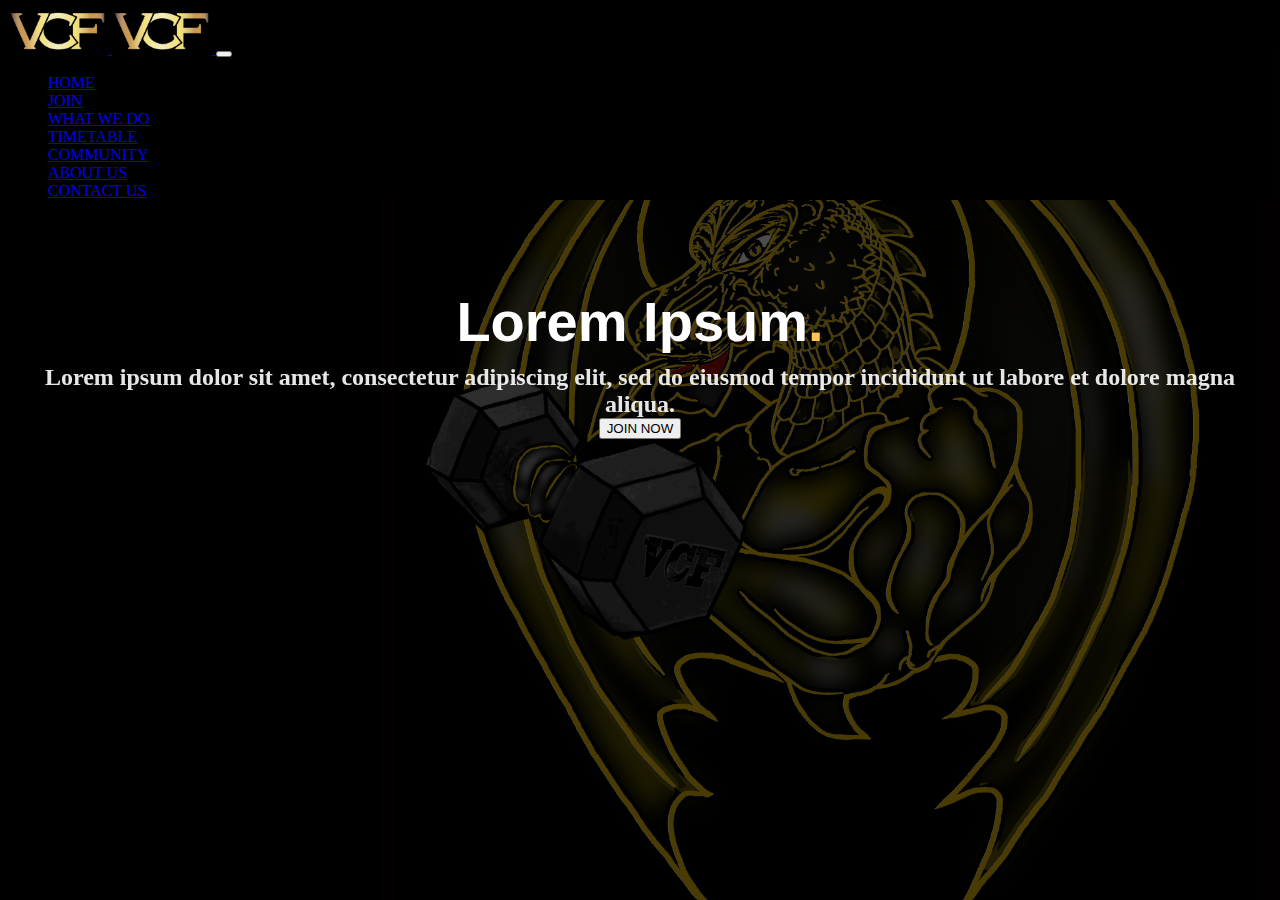
<file: index.html>
<!doctype html>
<html lang="en">
<head>
    <meta charset="utf-8">
    <meta name="viewport" content="width=device-width, initial-scale=1">
    <title>Bootstrap demo</title>
    <link href="custom.css" rel="stylesheet">
    <link rel="stylesheet" href="https://unpkg.com/aos@next/dist/aos.css" />
    <link href="https://cdn.jsdelivr.net/npm/bootstrap@5.2.3/dist/css/bootstrap.min.css" rel="stylesheet"
          integrity="sha384-rbsA2VBKQhggwzxH7pPCaAqO46MgnOM80zW1RWuH61DGLwZJEdK2Kadq2F9CUG65" crossorigin="anonymous">
    <script src="https://cdn.jsdelivr.net/npm/bootstrap@5.2.3/dist/js/bootstrap.bundle.min.js"
            integrity="sha384-kenU1KFdBIe4zVF0s0G1M5b4hcpxyD9F7jL+jjXkk+Q2h455rYXK/7HAuoJl+0I4"
            crossorigin="anonymous"></script>
    <style>
        body {
            background: linear-gradient(
                    rgba(0, 0, 0, 0.7),
                    rgba(0, 0, 0, 0.7)
            ),
            url('media/background.jpeg');
            background-attachment: fixed;
            background-size: contain;
            background-repeat: no-repeat;
            background-color: black;
            background-position: right calc(50% + 50px);
        }
    </style>
</head>
<body>

    <nav class="navbar navbar-expand-lg navbar-dark fixed-top">
        <div class="container-fluid">
            <a class="navbar-brand d-block d-sm-none" href="index.html">
                <img class="img-fluid" src='media/logo.jpeg' width="100">
            </a>
            <a class="navbar-brand d-none d-sm-block" href="index.html">
                <img class="img-fluid" src='media/logo.jpeg' width="100">
            </a>
            <button class="navbar-toggler" type="button" data-bs-toggle="collapse" data-bs-target="#navbarToggler"
                    aria-controls="primary-menu" aria-expanded="false" aria-label="Toggle navigation">
                <span class="navbar-toggler-icon"></span>
            </button>
            <div class="collapse navbar-collapse" id="navbarToggler">
                <div class="container">
                    <ul id="menu-left-menu"
                        class="navbar-nav align-items-center justify-content-between container-fluid">
                        <li id="menu-item-1882"
                            class="menu-item menu-item-type-post_type menu-item-object-page menu-item-home current-menu-item page_item page-item-73 current_page_item menu-item-1882 nav-item active ">
                            <a href="index.html" aria-current="page" class="nav-link">HOME</a></li>
                        <li id="menu-item-1880"
                            class="menu-item menu-item-type-post_type menu-item-object-page menu-item-1880 nav-item"><a
                                href="join.html" class="nav-link">JOIN</a></li>
                        <li id="menu-item-1883"
                            class="menu-item menu-item-type-post_type menu-item-object-page menu-item-1883 nav-item"><a
                                href="what.html" class="nav-link">WHAT WE DO</a></li>
                        <li id="menu-item-1881"
                            class="menu-item menu-item-type-post_type menu-item-object-page menu-item-1881 nav-item"><a
                                href="timetable.html" class="nav-link">TIMETABLE</a></li>
                        <li id="menu-item-2346"
                            class="menu-item menu-item-type-post_type menu-item-object-page menu-item-2346 nav-item"><a
                                href="community.html" class="nav-link">COMMUNITY</a></li>
                        <li id="menu-item-2344"
                            class="menu-item menu-item-type-post_type menu-item-object-page menu-item-2344 nav-item"><a
                                href="about.html" class="nav-link">ABOUT US</a></li>
                        <li id="menu-item-2345"
                            class="menu-item menu-item-type-post_type menu-item-object-page menu-item-2345 nav-item"><a
                                href="contact.html" class="nav-link">CONTACT US</a></li>
                    </ul>
                </div>
            </div>
        </div>
    </nav>


    <section id="hero" class="d-flex align-items-center justify-content-center">
        <div class="container" data-aos="fade-up">

            <div class="row justify-content-center" data-aos="fade-up" data-aos-delay="150">
                <div class="col">
                    <h1>Lorem Ipsum<span>.</span></h1>
                    <h2>Lorem ipsum dolor sit amet, consectetur adipiscing elit, sed do eiusmod tempor incididunt ut labore et dolore magna aliqua.</h2>
                </div>
            </div>

            <div class="row gy-4 mt-5 justify-content-center" data-aos="zoom-in" data-aos-delay="250">
                <div class="col">
                    <button href="join.html" type="button" class="btn btn-lg btn-outline-light"
                            role="button" onclick="location.href = 'join.html';">
                        JOIN NOW
                    </button>
                </div>
            </div>

        </div>
    </section><!-- End Hero -->

    <script src="https://unpkg.com/aos@next/dist/aos.js"></script>
    <script>
        AOS.init();
    </script>


</body>

</html>
</file>
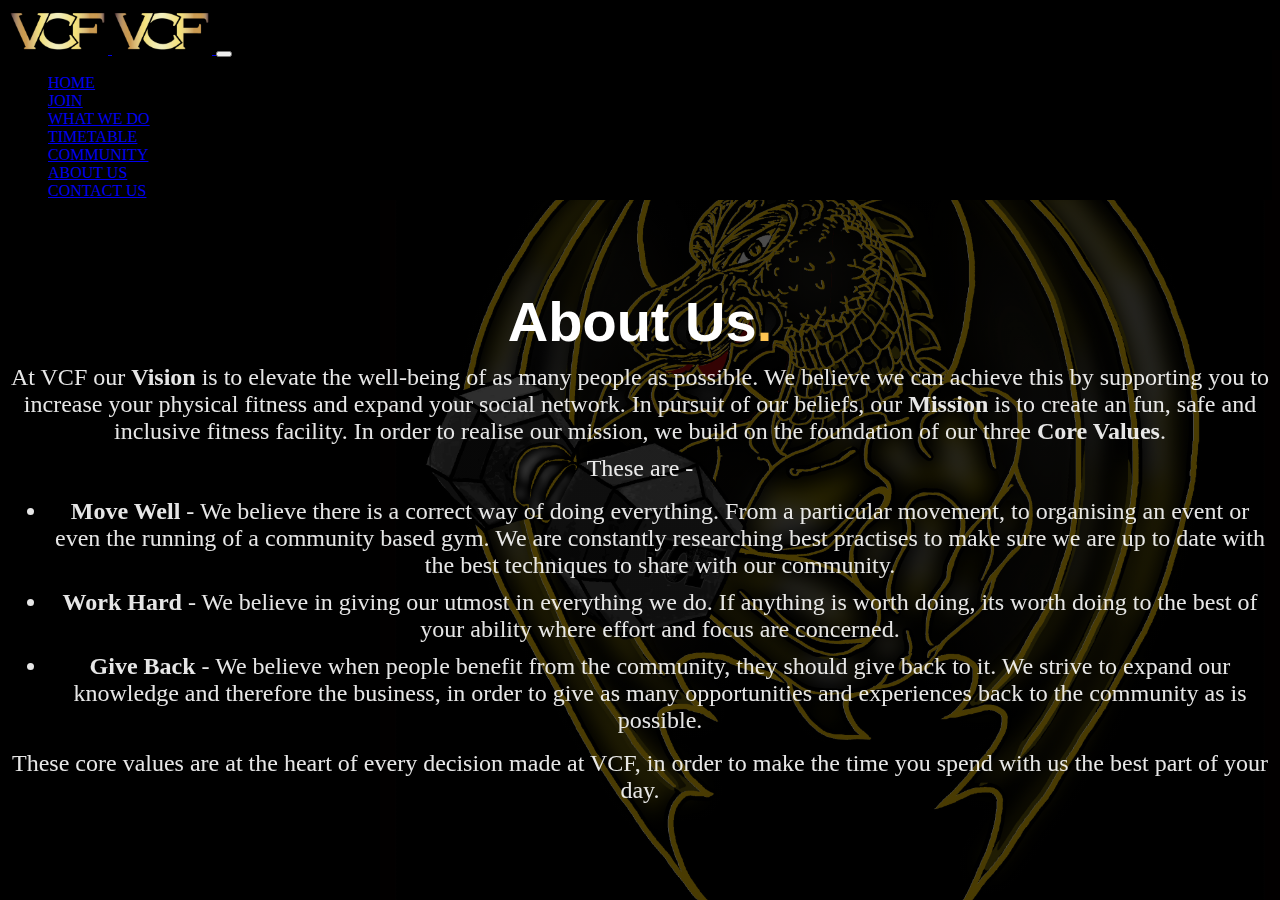
<file: about.html>
<!doctype html>
<html lang="en">
<head>
    <meta charset="utf-8">
    <meta name="viewport" content="width=device-width, initial-scale=1">
    <title>Bootstrap demo</title>
    <link href="custom.css" rel="stylesheet">
    <link rel="stylesheet" href="https://unpkg.com/aos@next/dist/aos.css"/>
    <link href="https://cdn.jsdelivr.net/npm/bootstrap@5.2.3/dist/css/bootstrap.min.css" rel="stylesheet"
          integrity="sha384-rbsA2VBKQhggwzxH7pPCaAqO46MgnOM80zW1RWuH61DGLwZJEdK2Kadq2F9CUG65" crossorigin="anonymous">
    <script src="https://cdn.jsdelivr.net/npm/bootstrap@5.2.3/dist/js/bootstrap.bundle.min.js"
            integrity="sha384-kenU1KFdBIe4zVF0s0G1M5b4hcpxyD9F7jL+jjXkk+Q2h455rYXK/7HAuoJl+0I4"
            crossorigin="anonymous"></script>
    <style>
        body {
            background: linear-gradient(
                    rgba(0, 0, 0, 0.7),
                    rgba(0, 0, 0, 0.7)
            ),
            url('media/background.jpeg');
            background-attachment: fixed;
            background-size: contain;
            background-repeat: no-repeat;
            background-color: black;
            background-position: right calc(50% + 50px);
        }
    </style>
</head>
<body>

<nav class="navbar navbar-expand-lg navbar-dark fixed-top">
    <div class="container-fluid">
        <a class="navbar-brand d-block d-sm-none" href="index.html">
            <img class="img-fluid" src='media/logo.jpeg' width="100">
        </a>
        <a class="navbar-brand d-none d-sm-block" href="index.html">
            <img class="img-fluid" src='media/logo.jpeg' width="100">
        </a>
        <button class="navbar-toggler" type="button" data-bs-toggle="collapse" data-bs-target="#navbarToggler"
                aria-controls="primary-menu" aria-expanded="false" aria-label="Toggle navigation">
            <span class="navbar-toggler-icon"></span>
        </button>
        <div class="collapse navbar-collapse" id="navbarToggler">
            <div class="container">
                <ul id="menu-left-menu"
                    class="navbar-nav align-items-center justify-content-between container-fluid">
                    <li id="menu-item-1882"
                        class="menu-item menu-item-type-post_type menu-item-object-page menu-item-home current-menu-item page_item page-item-73 current_page_item menu-item-1882 nav-item active ">
                        <a href="index.html" class="nav-link">HOME</a></li>
                    <li id="menu-item-1880"
                        class="menu-item menu-item-type-post_type menu-item-object-page menu-item-1880 nav-item"><a
                            href="join.html" class="nav-link">JOIN</a></li>
                    <li id="menu-item-1883"
                        class="menu-item menu-item-type-post_type menu-item-object-page menu-item-1883 nav-item"><a
                            href="what.html" class="nav-link">WHAT WE DO</a></li>
                    <li id="menu-item-1881"
                        class="menu-item menu-item-type-post_type menu-item-object-page menu-item-1881 nav-item"><a
                            href="timetable.html" class="nav-link">TIMETABLE</a></li>
                    <li id="menu-item-2346"
                        class="menu-item menu-item-type-post_type menu-item-object-page menu-item-2346 nav-item"><a
                            href="community.html" class="nav-link">COMMUNITY</a></li>
                    <li id="menu-item-2344"
                        class="menu-item menu-item-type-post_type menu-item-object-page menu-item-2344 nav-item active"><a
                            href="about.html" aria-current="page" class="nav-link">ABOUT US</a></li>
                    <li id="menu-item-2345"
                        class="menu-item menu-item-type-post_type menu-item-object-page menu-item-2345 nav-item"><a
                            href="contact.html" class="nav-link">CONTACT US</a></li>
                </ul>
            </div>
        </div>
    </div>
</nav>


<section id="hero" class="d-flex align-items-center justify-content-center">
    <div class="container" data-aos="fade-up">

        <div class="row justify-content-center" data-aos="fade-up" data-aos-delay="150">
            <div class="col">
                <h1>About Us<span>.</span></h1>
                <p>At VCF our <b>Vision</b> is to elevate the well-being of as many people as possible. We believe we can
                    achieve this by supporting you to increase your physical fitness and expand your social network. In
                    pursuit of our beliefs, our <b>Mission</b> is to create an fun, safe and inclusive fitness facility. In
                    order to realise our mission, we build on the foundation of our three <b>Core Values</b>.</p>


                <p>
                    These are -</p>

                <ul>
                    <li>
                        <p><b>Move Well</b>
                        - We believe there is a correct way of doing everything. From a particular movement, to
                        organising an event or even the running of a community based gym. We are constantly researching
                        best practises to make sure we are up to date with the best techniques to share with our
                        community.
                        </p>

                    </li>

                    <li>
                        <p><b>Work Hard</b>
                        - We believe in giving our utmost in everything we do. If anything is worth doing, its worth
                        doing to the best of your ability where effort and focus are concerned.
                        </p>
                    </li>

                    <li>
                        <p><b>Give Back</b>
                        - We believe when people benefit from the community, they should give back to it. We strive to
                        expand our knowledge and therefore the business, in order to give as many opportunities and
                        experiences back to the community as is possible.
                        </p>
                    </li>


                </ul>


                <p>
                    These core values are at the heart of every decision made at VCF, in order to make the time you
                    spend with us the best part of your day.</p>
            </div>
        </div>

        <div class="row gy-4 mt-5 justify-content-center" data-aos="zoom-in" data-aos-delay="250">
            <div class="col">
                <button href="join.html" type="button" class="btn btn-lg btn-outline-light"
                        role="button" onclick="location.href = 'join.html';">
                    JOIN NOW
                </button>
            </div>
        </div>

    </div>
</section><!-- End Hero -->

<script src="https://unpkg.com/aos@next/dist/aos.js"></script>
<script>
    AOS.init();
</script>


</body>

</html>
</file>
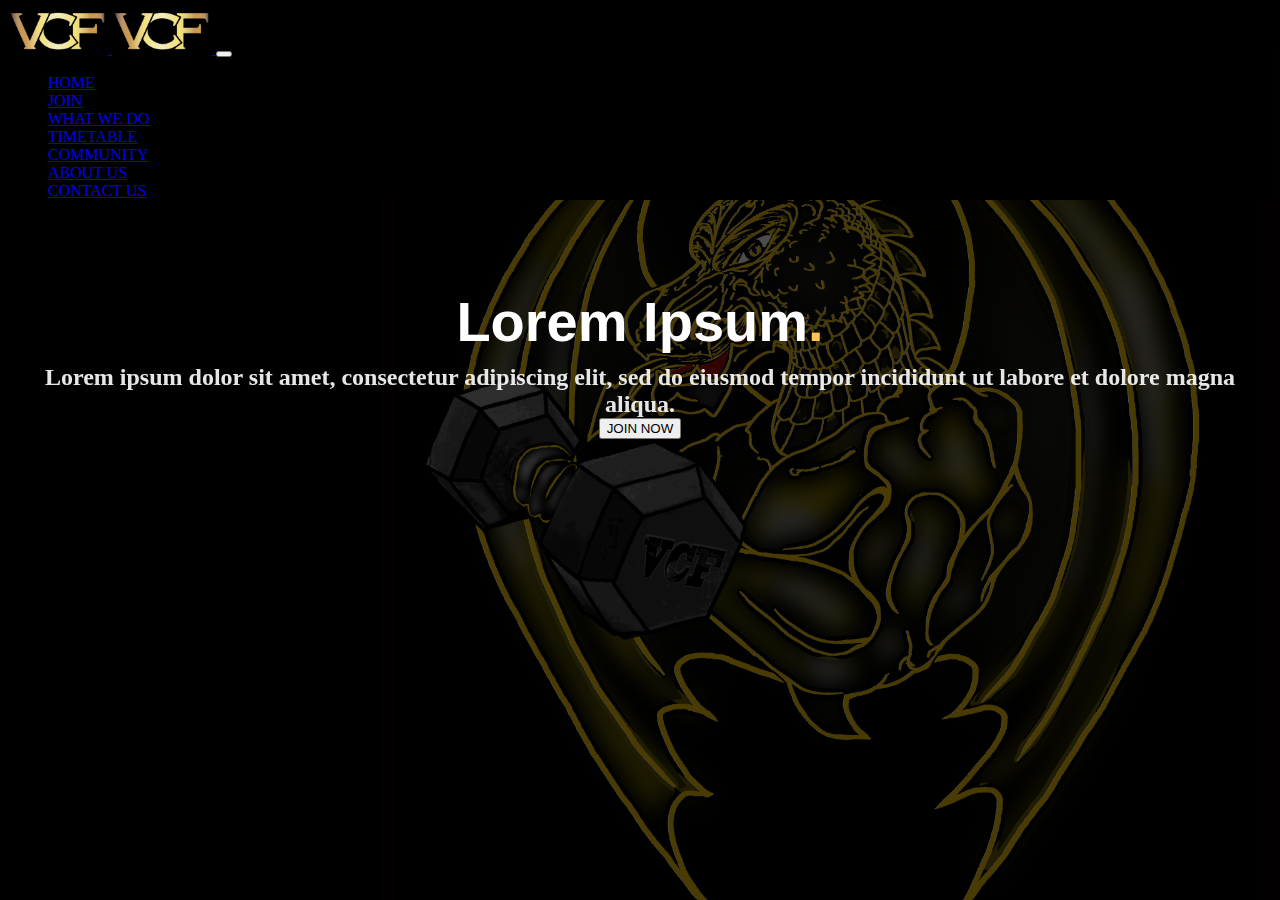
<file: community.html>
<!doctype html>
<html lang="en">
<head>
    <meta charset="utf-8">
    <meta name="viewport" content="width=device-width, initial-scale=1">
    <title>Bootstrap demo</title>
    <link href="custom.css" rel="stylesheet">
    <link rel="stylesheet" href="https://unpkg.com/aos@next/dist/aos.css" />
    <link href="https://cdn.jsdelivr.net/npm/bootstrap@5.2.3/dist/css/bootstrap.min.css" rel="stylesheet"
          integrity="sha384-rbsA2VBKQhggwzxH7pPCaAqO46MgnOM80zW1RWuH61DGLwZJEdK2Kadq2F9CUG65" crossorigin="anonymous">
    <script src="https://cdn.jsdelivr.net/npm/bootstrap@5.2.3/dist/js/bootstrap.bundle.min.js"
            integrity="sha384-kenU1KFdBIe4zVF0s0G1M5b4hcpxyD9F7jL+jjXkk+Q2h455rYXK/7HAuoJl+0I4"
            crossorigin="anonymous"></script>
    <style>
        body {
            background: linear-gradient(
                    rgba(0, 0, 0, 0.7),
                    rgba(0, 0, 0, 0.7)
            ),
            url('media/background.jpeg');
            background-attachment: fixed;
            background-size: contain;
            background-repeat: no-repeat;
            background-color: black;
            background-position: right calc(50% + 50px);
        }
    </style>
</head>
<body>

<nav class="navbar navbar-expand-lg navbar-dark fixed-top">
    <div class="container-fluid">
        <a class="navbar-brand d-block d-sm-none" href="index.html">
            <img class="img-fluid" src='media/logo.jpeg' width="100">
        </a>
        <a class="navbar-brand d-none d-sm-block" href="index.html">
            <img class="img-fluid" src='media/logo.jpeg' width="100">
        </a>
        <button class="navbar-toggler" type="button" data-bs-toggle="collapse" data-bs-target="#navbarToggler"
                aria-controls="primary-menu" aria-expanded="false" aria-label="Toggle navigation">
            <span class="navbar-toggler-icon"></span>
        </button>
        <div class="collapse navbar-collapse" id="navbarToggler">
            <div class="container">
                <ul id="menu-left-menu"
                    class="navbar-nav align-items-center justify-content-between container-fluid">
                    <li id="menu-item-1882"
                        class="menu-item menu-item-type-post_type menu-item-object-page menu-item-home current-menu-item page_item page-item-73 current_page_item menu-item-1882 nav-item active ">
                        <a href="index.html" aria-current="page" class="nav-link">HOME</a></li>
                    <li id="menu-item-1880"
                        class="menu-item menu-item-type-post_type menu-item-object-page menu-item-1880 nav-item"><a
                            href="join.html" class="nav-link">JOIN</a></li>
                    <li id="menu-item-1883"
                        class="menu-item menu-item-type-post_type menu-item-object-page menu-item-1883 nav-item"><a
                            href="what.html" class="nav-link">WHAT WE DO</a></li>
                    <li id="menu-item-1881"
                        class="menu-item menu-item-type-post_type menu-item-object-page menu-item-1881 nav-item"><a
                            href="timetable.html" class="nav-link">TIMETABLE</a></li>
                    <li id="menu-item-2346"
                        class="menu-item menu-item-type-post_type menu-item-object-page menu-item-2346 nav-item"><a
                            href="community.html" class="nav-link">COMMUNITY</a></li>
                    <li id="menu-item-2344"
                        class="menu-item menu-item-type-post_type menu-item-object-page menu-item-2344 nav-item"><a
                            href="about.html" class="nav-link">ABOUT US</a></li>
                    <li id="menu-item-2345"
                        class="menu-item menu-item-type-post_type menu-item-object-page menu-item-2345 nav-item"><a
                            href="contact.html" class="nav-link">CONTACT US</a></li>
                </ul>
            </div>
        </div>
    </div>
</nav>

    <section id="hero" class="d-flex align-items-center justify-content-center">
        <div class="container" data-aos="fade-up">

            <div class="row justify-content-center" data-aos="fade-up" data-aos-delay="150">
                <div class="col">
                    <h1>Lorem Ipsum<span>.</span></h1>
                    <h2>Lorem ipsum dolor sit amet, consectetur adipiscing elit, sed do eiusmod tempor incididunt ut labore et dolore magna aliqua.</h2>
                </div>
            </div>

            <div class="row gy-4 mt-5 justify-content-center" data-aos="zoom-in" data-aos-delay="250">
                <div class="col">
                    <button href="join.html" type="button" class="btn btn-lg btn-outline-light"
                            role="button" onclick="location.href = 'join.html';">
                        JOIN NOW
                    </button>
                </div>
            </div>

        </div>
    </section><!-- End Hero -->

    <script src="https://unpkg.com/aos@next/dist/aos.js"></script>
    <script>
        AOS.init();
    </script>


</body>

</html>
</file>
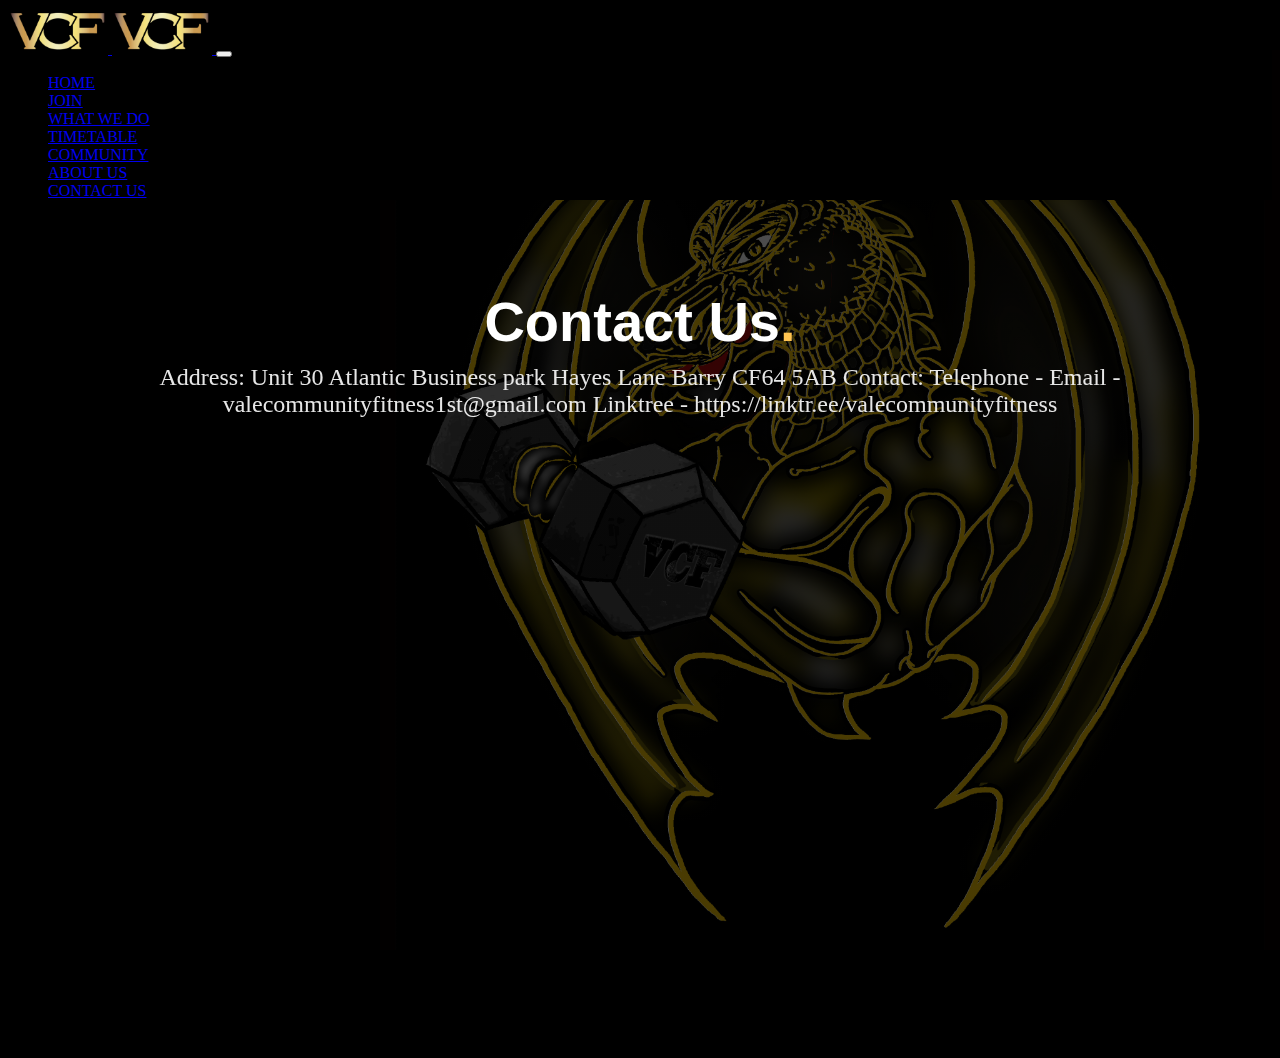
<file: contact.html>
<!doctype html>
<html lang="en">
<head>
    <meta charset="utf-8">
    <meta name="viewport" content="width=device-width, initial-scale=1">
    <title>Bootstrap demo</title>
    <link href="custom.css" rel="stylesheet">
    <link rel="stylesheet" href="https://unpkg.com/aos@next/dist/aos.css" />
    <link href="https://cdn.jsdelivr.net/npm/bootstrap@5.2.3/dist/css/bootstrap.min.css" rel="stylesheet"
          integrity="sha384-rbsA2VBKQhggwzxH7pPCaAqO46MgnOM80zW1RWuH61DGLwZJEdK2Kadq2F9CUG65" crossorigin="anonymous">
    <script src="https://cdn.jsdelivr.net/npm/bootstrap@5.2.3/dist/js/bootstrap.bundle.min.js"
            integrity="sha384-kenU1KFdBIe4zVF0s0G1M5b4hcpxyD9F7jL+jjXkk+Q2h455rYXK/7HAuoJl+0I4"
            crossorigin="anonymous"></script>
    <style>
        body {
            background: linear-gradient(
                    rgba(0, 0, 0, 0.7),
                    rgba(0, 0, 0, 0.7)
            ),
            url('media/background.jpeg');
            background-attachment: fixed;
            background-size: contain;
            background-repeat: no-repeat;
            background-color: black;
            background-position: right calc(50% + 50px);
        }
    </style>
</head>
<body>

<nav class="navbar navbar-expand-lg navbar-dark fixed-top">
    <div class="container-fluid">
        <a class="navbar-brand d-block d-sm-none" href="index.html">
            <img class="img-fluid" src='media/logo.jpeg' width="100">
        </a>
        <a class="navbar-brand d-none d-sm-block" href="index.html">
            <img class="img-fluid" src='media/logo.jpeg' width="100">
        </a>
        <button class="navbar-toggler" type="button" data-bs-toggle="collapse" data-bs-target="#navbarToggler"
                aria-controls="primary-menu" aria-expanded="false" aria-label="Toggle navigation">
            <span class="navbar-toggler-icon"></span>
        </button>
        <div class="collapse navbar-collapse" id="navbarToggler">
            <div class="container">
                <ul id="menu-left-menu"
                    class="navbar-nav align-items-center justify-content-between container-fluid">
                    <li id="menu-item-1882"
                        class="menu-item menu-item-type-post_type menu-item-object-page menu-item-home current-menu-item page_item page-item-73 current_page_item menu-item-1882 nav-item active ">
                        <a href="index.html" aria-current="page" class="nav-link">HOME</a></li>
                    <li id="menu-item-1880"
                        class="menu-item menu-item-type-post_type menu-item-object-page menu-item-1880 nav-item"><a
                            href="join.html" class="nav-link">JOIN</a></li>
                    <li id="menu-item-1883"
                        class="menu-item menu-item-type-post_type menu-item-object-page menu-item-1883 nav-item"><a
                            href="what.html" class="nav-link">WHAT WE DO</a></li>
                    <li id="menu-item-1881"
                        class="menu-item menu-item-type-post_type menu-item-object-page menu-item-1881 nav-item"><a
                            href="timetable.html" class="nav-link">TIMETABLE</a></li>
                    <li id="menu-item-2346"
                        class="menu-item menu-item-type-post_type menu-item-object-page menu-item-2346 nav-item"><a
                            href="community.html" class="nav-link">COMMUNITY</a></li>
                    <li id="menu-item-2344"
                        class="menu-item menu-item-type-post_type menu-item-object-page menu-item-2344 nav-item"><a
                            href="about.html" class="nav-link">ABOUT US</a></li>
                    <li id="menu-item-2345"
                        class="menu-item menu-item-type-post_type menu-item-object-page menu-item-2345 nav-item"><a
                            href="contact.html" class="nav-link">CONTACT US</a></li>
                </ul>
            </div>
        </div>
    </div>
</nav>

    <section id="hero" class="d-flex align-items-center justify-content-center">
        <div class="container" data-aos="fade-up">

            <div class="row justify-content-center" data-aos="fade-up" data-aos-delay="150">
                <div class="col">
                    <h1>Contact Us<span>.</span></h1>
                    <p>Address: Unit 30

                        Atlantic Business park

                        Hayes Lane

                        Barry

                        CF64 5AB



                        Contact: Telephone -

                        Email - valecommunityfitness1st@gmail.com

                        Linktree - https://linktr.ee/valecommunityfitness</p>
                </div>
                <div class="col">
                    <div class="container-fluid">
                        <div class="map-responsive">
                            <!--                    <iframe src="https://www.google.com/maps/embed/v1/place?key=AIzaSyA0s1a7phLN0iaD6-UE7m4qP-z21pH0eSc&q=Eiffel+Tower+Paris+France" width="600" height="450" frameborder="0" style="border:0" allowfullscreen></iframe>-->
                            <iframe src="https://www.google.com/maps/embed?pb=!1m18!1m12!1m3!1d2489.1659453726234!2d-3.2462964059847383!3d51.40000549904974!2m3!1f0!2f0!3f0!3m2!1i1024!2i768!4f13.1!3m3!1m2!1s0x486e05ce853f8b3b%3A0x4f8f8fb530c16cdf!2sHayes%20Ln%2C%20Barry%2C%20Penarth!5e0!3m2!1sen!2suk!4v1682189909585!5m2!1sen!2suk"
                                    width="600" height="450" style="border:0;" allowfullscreen="" loading="lazy"
                                    referrerpolicy="no-referrer-when-downgrade"></iframe>

                        </div>
                    </div>
                </div>
            </div>


        </div>
    </section><!-- End Hero -->

    <script src="https://unpkg.com/aos@next/dist/aos.js"></script>
    <script>
        AOS.init();
    </script>


</body>

</html>
</file>
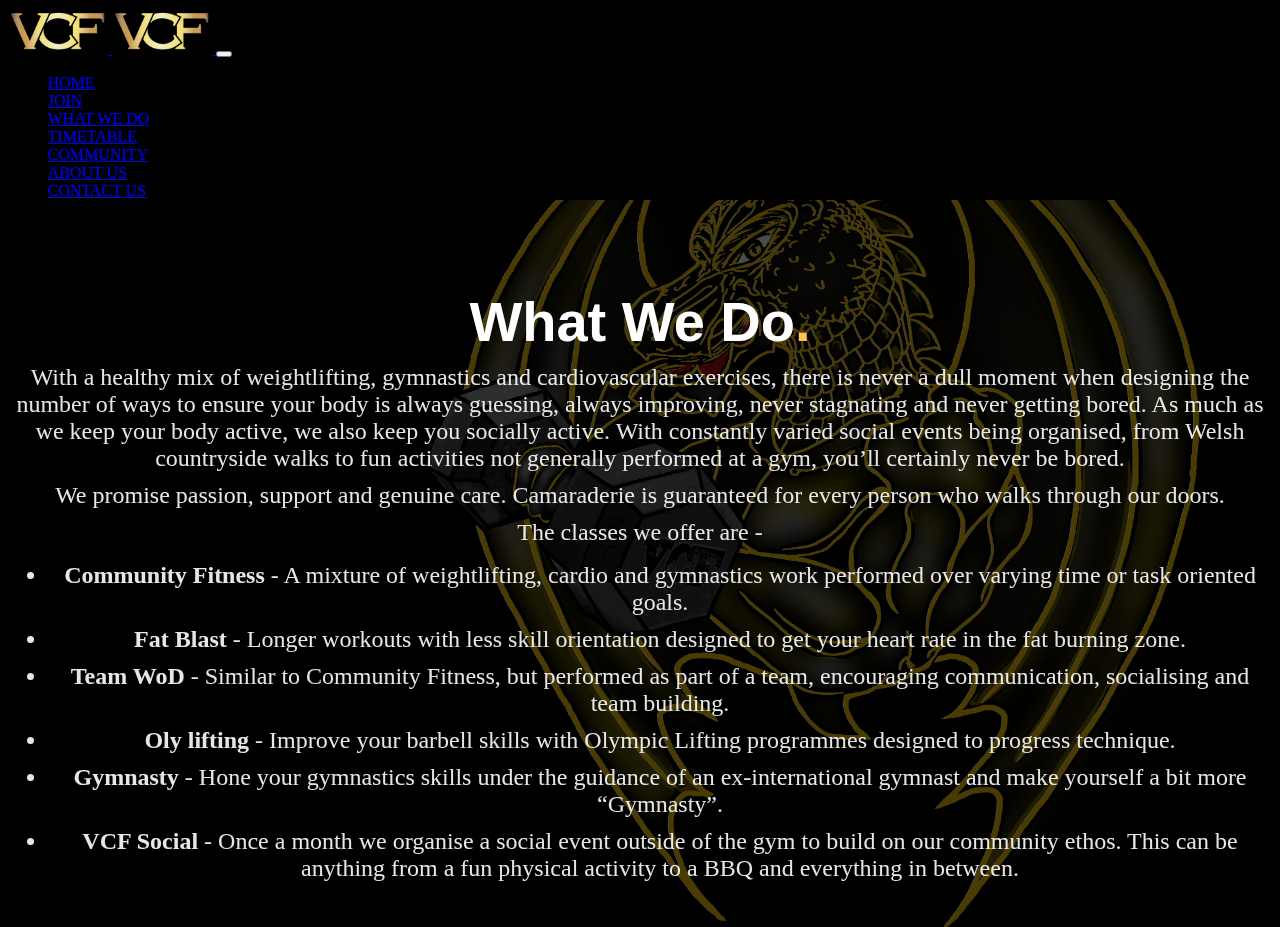
<file: what.html>
<!doctype html>
<html lang="en">
<head>
    <meta charset="utf-8">
    <meta name="viewport" content="width=device-width, initial-scale=1">
    <title>Bootstrap demo</title>
    <link href="custom.css" rel="stylesheet">
    <link rel="stylesheet" href="https://unpkg.com/aos@next/dist/aos.css" />
    <link href="https://cdn.jsdelivr.net/npm/bootstrap@5.2.3/dist/css/bootstrap.min.css" rel="stylesheet"
          integrity="sha384-rbsA2VBKQhggwzxH7pPCaAqO46MgnOM80zW1RWuH61DGLwZJEdK2Kadq2F9CUG65" crossorigin="anonymous">
    <script src="https://cdn.jsdelivr.net/npm/bootstrap@5.2.3/dist/js/bootstrap.bundle.min.js"
            integrity="sha384-kenU1KFdBIe4zVF0s0G1M5b4hcpxyD9F7jL+jjXkk+Q2h455rYXK/7HAuoJl+0I4"
            crossorigin="anonymous"></script>
    <style>
        body {
            background: linear-gradient(
                    rgba(0, 0, 0, 0.7),
                    rgba(0, 0, 0, 0.7)
            ),
            url('media/background.jpeg');
            background-attachment: fixed;
            background-size: contain;
            background-repeat: no-repeat;
            background-color: black;
            background-position: right calc(50% + 50px);
        }
    </style>
</head>
<body>

<nav class="navbar navbar-expand-lg navbar-dark fixed-top">
    <div class="container-fluid">
        <a class="navbar-brand d-block d-sm-none" href="index.html">
            <img class="img-fluid" src='media/logo.jpeg' width="100">
        </a>
        <a class="navbar-brand d-none d-sm-block" href="index.html">
            <img class="img-fluid" src='media/logo.jpeg' width="100">
        </a>
        <button class="navbar-toggler" type="button" data-bs-toggle="collapse" data-bs-target="#navbarToggler"
                aria-controls="primary-menu" aria-expanded="false" aria-label="Toggle navigation">
            <span class="navbar-toggler-icon"></span>
        </button>
        <div class="collapse navbar-collapse" id="navbarToggler">
            <div class="container">
                <ul id="menu-left-menu"
                    class="navbar-nav align-items-center justify-content-between container-fluid">
                    <li id="menu-item-1882"
                        class="menu-item menu-item-type-post_type menu-item-object-page menu-item-home current-menu-item page_item page-item-73 current_page_item menu-item-1882 nav-item active ">
                        <a href="index.html" aria-current="page" class="nav-link">HOME</a></li>
                    <li id="menu-item-1880"
                        class="menu-item menu-item-type-post_type menu-item-object-page menu-item-1880 nav-item"><a
                            href="join.html" class="nav-link">JOIN</a></li>
                    <li id="menu-item-1883"
                        class="menu-item menu-item-type-post_type menu-item-object-page menu-item-1883 nav-item"><a
                            href="what.html" class="nav-link">WHAT WE DO</a></li>
                    <li id="menu-item-1881"
                        class="menu-item menu-item-type-post_type menu-item-object-page menu-item-1881 nav-item"><a
                            href="timetable.html" class="nav-link">TIMETABLE</a></li>
                    <li id="menu-item-2346"
                        class="menu-item menu-item-type-post_type menu-item-object-page menu-item-2346 nav-item"><a
                            href="community.html" class="nav-link">COMMUNITY</a></li>
                    <li id="menu-item-2344"
                        class="menu-item menu-item-type-post_type menu-item-object-page menu-item-2344 nav-item"><a
                            href="about.html" class="nav-link">ABOUT US</a></li>
                    <li id="menu-item-2345"
                        class="menu-item menu-item-type-post_type menu-item-object-page menu-item-2345 nav-item"><a
                            href="contact.html" class="nav-link">CONTACT US</a></li>
                </ul>
            </div>
        </div>
    </div>
</nav>

    <section id="hero" class="d-flex align-items-center justify-content-center">
        <div class="container" data-aos="fade-up">

            <div class="row justify-content-center" data-aos="fade-up" data-aos-delay="150">
                <div class="col">
                    <h1>What We Do<span>.</span></h1>
                    <p>With a healthy mix of weightlifting, gymnastics and cardiovascular exercises, there is never a dull moment when designing the number of ways to ensure your body is always guessing, always improving, never stagnating and never getting bored. As much as we keep your body active, we also keep you socially active. With constantly varied social events being organised, from Welsh countryside walks to fun activities not generally performed at a gym, you’ll certainly never be bored.</p>



                    <p>We promise passion, support and genuine care. Camaraderie is guaranteed for every person who walks through our doors.</p>



                    <p>The classes we offer are -</p>


<ul>
    <li>   <b>Community Fitness</b> - A mixture of weightlifting, cardio and gymnastics work performed over varying time or task oriented goals.</li>

    <li> <b>Fat Blast</b> - Longer workouts with less skill orientation designed to get your heart rate in the fat burning zone.</li>

    <li>                <b>Team WoD</b> - Similar to Community Fitness, but performed as part of a team, encouraging communication, socialising and team building.</li>

    <li>                <b>Oly lifting</b> - Improve your barbell skills with Olympic Lifting programmes designed to progress technique.</li>

    <li>                <b>Gymnasty</b> - Hone your gymnastics skills under the guidance of an ex-international gymnast and make yourself a bit more “Gymnasty”.</li>

    <li>                <b>VCF Social</b> - Once a month we organise a social event outside of the gym to build on our community ethos. This can be anything from a fun physical activity to a BBQ and everything in between.</li>
    </p>
</ul>
                </div>
            </div>

            <div class="row gy-4 mt-5 justify-content-center" data-aos="zoom-in" data-aos-delay="250">
                <div class="col">
                    <button href="join.html" type="button" class="btn btn-lg btn-outline-light"
                            role="button" onclick="location.href = 'join.html';">
                        JOIN NOW
                    </button>
                </div>
            </div>

        </div>
    </section><!-- End Hero -->

    <script src="https://unpkg.com/aos@next/dist/aos.js"></script>
    <script>
        AOS.init();
    </script>


</body>

</html>
</file>
<file: custom.css>
.navbar-fixed-top {
  top: -70px; /* you'll have to figure out the exact number here */
}

.navbar-fixed-top, .navbar-fixed-bottom {
  position: relative; /* this can also be static */
}

.navbar {
  background-color: black !important;
  opacity: 1;
}

/*--------------------------------------------------------------
# Hero Section
--------------------------------------------------------------*/
#hero {
  width: 100%;

  background-size: cover;
  position: relative;
}

#hero:before {
  content: "";

  position: absolute;
  bottom: 0;
  top: 0;
  left: 0;
  right: 0;
}

#hero .container {
  position: relative;
  padding-top: 74px;
  text-align: center;
}

#hero h1 {
  margin: 0;
  font-size: 56px;
  font-weight: 700;
  line-height: 64px;
  color: #fff;
  font-family: "Poppins", sans-serif;
}

#hero h1 span {
  color: #ffc451;
}

#hero h2 {
  color: rgba(255, 255, 255, 0.9);
  margin: 10px 0 0 0;
  font-size: 24px;
}

#hero p {
  color: rgba(255, 255, 255, 0.9);
  margin: 10px 0 0 0;
  font-size: 24px;
}

#hero li {
  color: rgba(255, 255, 255, 0.9);
  margin: 10px 0 0 0;
  font-size: 24px;
}

#hero .icon-box {
  padding: 30px 20px;
  transition: ease-in-out 0.3s;
  border: 1px solid rgba(255, 255, 255, 0.3);
  height: 100%;
  text-align: center;
}

#hero .icon-box i {
  font-size: 32px;
  line-height: 1;
  color: #ffc451;
}

#hero .icon-box h3 {
  font-weight: 700;
  margin: 10px 0 0 0;
  padding: 0;
  line-height: 1;
  font-size: 20px;
  line-height: 26px;
}

#hero .icon-box h3 a {
  color: #fff;
  transition: ease-in-out 0.3s;
}

#hero .icon-box h3 a:hover {
  color: #ffc451;
}

#hero .icon-box:hover {
  border-color: #ffc451;
}

@media (min-width: 1024px) {
  #hero {
    background-attachment: fixed;
  }
}

@media (max-width: 768px) {
  #hero h1 {
    font-size: 28px;
    line-height: 36px;
  }

  #hero h2 {
    font-size: 20px;
    line-height: 24px;
  }
}

/*--------------------------------------------------------------
# Map Section
--------------------------------------------------------------*/
.map-responsive{
  overflow:hidden;
  padding-bottom:50%;
  position:relative;
  height:0;
}
.map-responsive iframe{
  left:0;
  top:0;
  height:100%;
  width:100%;
  position:absolute;
}
</file>
